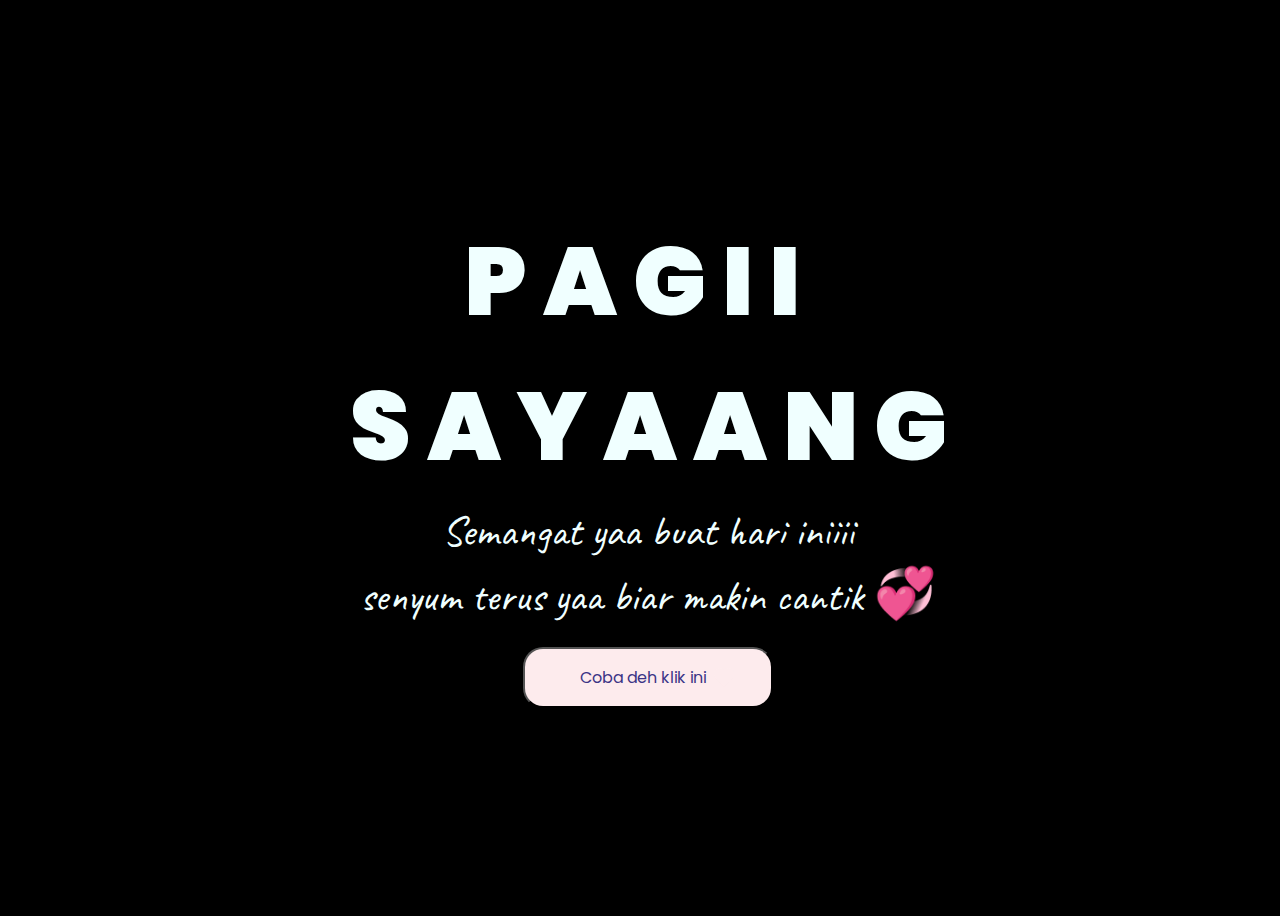
<file: index.html>
<!DOCTYPE html>
<html lang="en">
<head>
    <meta charset="UTF-8">
    <meta http-equiv="X-UA-Compatible" content="IE=edge">
    <meta name="viewport" content="width=device-width, initial-scale=1.0">
    <link rel="stylesheet" href="css/style.css">
    <link rel="icon" href="img/flowers.png" type="image/x-icon">
    <title>For you &#x1F468;&#x200D;&#x2764;&#xFE0F;&#x200D;&#x1F468;</title>
</head>
<body>
    <div class="greetings">
        <span>P</span>
        <span>A</span>
        <span>G</span>
        <span>I</span>
        <span>I</span>
        <span>&nbsp;</span>
    </div>
    <div class="greetings-2">
        <span>S</span>
        <span>A</span>
        <span>Y</span>
        <span>A</span>
        <span>A</span>
        <span>N</span>
        <span>G</span>
    </div>
    <div class="description">
        <span>Semangat yaa buat hari iniiii</span>
        <br>
        <span>senyum terus yaa biar makin cantik</span>
        <span class="heart-emot">&#x1F49E;</span>
    </div>
    <div class="button">
        <button>
            <a href="flower.html">Coba deh klik ini</a>
            <img src="./img/heart.png" alt="heart">
        </button>
    </div>
</body>
</html>
</file>
<file: css/style.css>
@import url('https://fonts.googleapis.com/css2?family=Poppins:ital,wght@0,500;1,900&display=swap');
@import url('https://fonts.googleapis.com/css2?family=Caveat:wght@500&family=Satisfy&display=swap');
*{
    font-family: 'Poppins',cursive;
}
body{
    color: azure;
    width: 100%;
    height: 100vh;
    display: flex;
    flex-direction: column;
    align-items: center;
    justify-content: center;
    background-color: black;
}
.greetings{
    font-size: 6rem;
    font-weight: 900;
}
.greetings > span{
    animation: glow 2.5s ease-in-out infinite;
}

.greetings-2 {
    font-size: 6rem;
    font-weight: 900;
    display: inline;
}
.greetings-2 > span{
    animation: glow 2.5s ease-in-out infinite;
}
@keyframes glow{
    0%, 100%{
        color: #fff;
        text-shadow: 0 0 12px #FFCEFE, 0 0 50px #FFCEFE, 0 0 100px #FFCEFE;
    }
    10%, 90%{
        color: #111;
        text-shadow: none;
    }
}
.greetings > span:nth-child(2){
    animation-delay: .2s ;
}
.greetings > span:nth-child(3){
    animation-delay: .4s ;
}
.greetings > span:nth-child(4){
    animation-delay: .6s;
}
.greetings > span:nth-child(5){
    animation-delay: .8s;
}
.greetings-2 > span:nth-child(1){
    animation-delay: 1s;
}
.greetings-2 > span:nth-child(2){
    animation-delay: 1.2s;
}
.greetings-2 > span:nth-child(3){
    animation-delay: 1.4s;
}
.greetings-2 > span:nth-child(4){
    animation-delay: 1.6s;
}
.greetings-2 > span:nth-child(5){
    animation-delay: 1.8s;
}
.greetings-2 > span:nth-child(6){
    animation-delay: 2s;
}
.greetings-2 > span:nth-child(7){
    animation-delay: 2.2s;
}

.description{
    font-size: 42px;
    margin-bottom: 20px;
    text-align: center;
}

.description .heart-emot{
    font-size: 50px;
}

.description span {
    /* font-family: 'Satisfy', cursive; */
    font-family: 'Caveat', cursive;
}

.button button {
    width: 250px;
    background-color: #FDEBED;
    padding: 16px 0;
    border-radius: 20px;
    transition: all .2s ease-in-out;
    display: flex;
    align-items: center;
    justify-content: center;
    gap: 6px;
}

.button:hover button {
    background-color: #7743DB;
    cursor: pointer;
}

.button:hover button a {
    color: #fff;
}

.button:hover button a {
    transform: translateX(0px);
}

.button:hover button img {
    transform: translateX(0px);
}

.button button a{
    text-decoration: none;
    font-size: 1rem;
    color: #3B3486;
    transform: translateX(10px);
    transition: .2s ease-in-out;
}

.button button img{
    transform: translateX(10px);
    transition: .2s ease-in-out;
}

@media screen and (max-width:574px){
    .greetings, .greetings-2{
        display: block;
        font-size: 3rem;
        font-weight: 500;
        text-align: center;
    }

    .description{
        font-size: 1rem;
    }

    .description .heart-emot{
        font-size: 2rem;
    }
    
    .button a{
        font-size: .5rem;
    }
}
</file>
